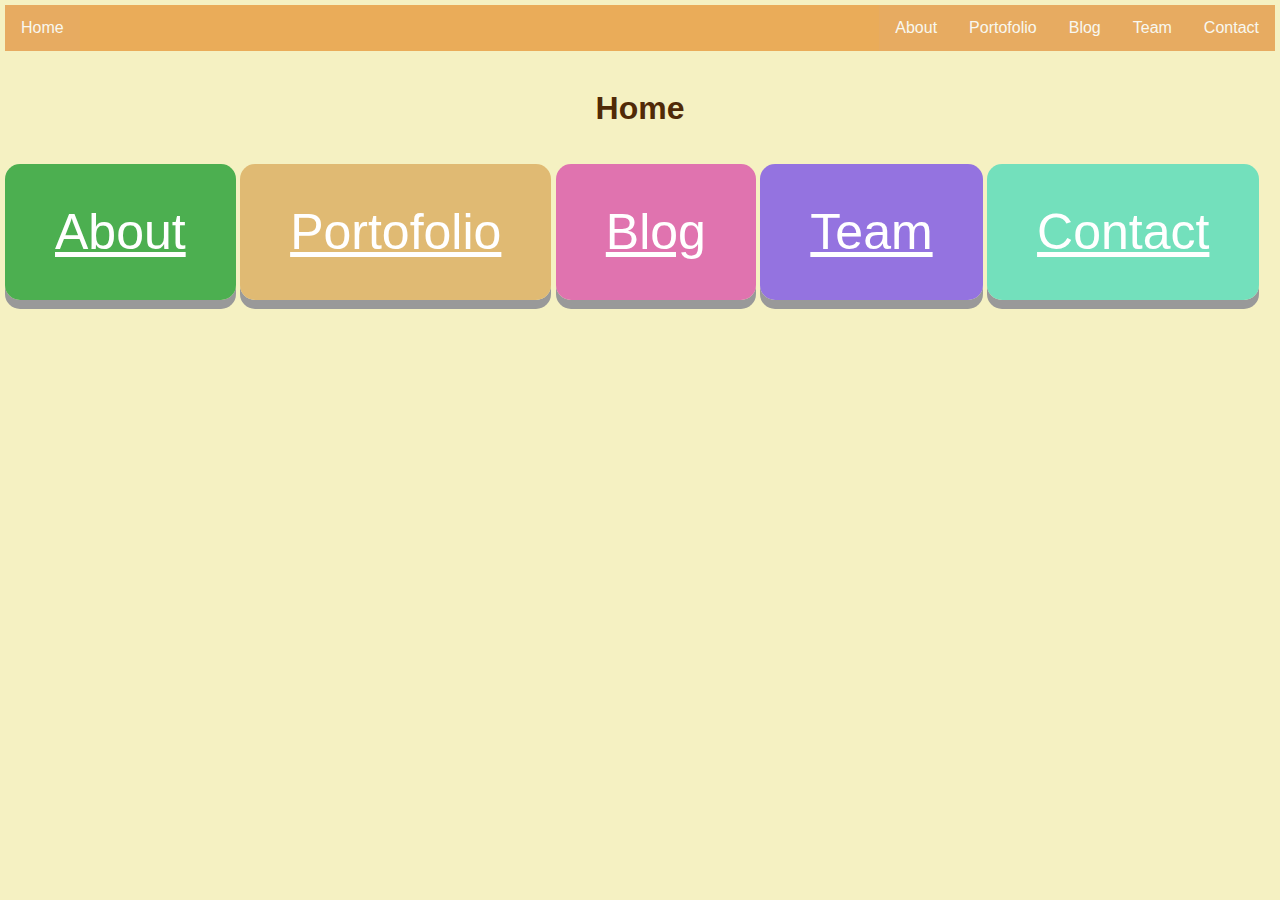
<file: index.html>
<!DOCTYPE html>
<html lang="en">
<head>
    <meta charset="UTF-8">
    <meta name="viewport" content="width=device-width, initial-scale=1.0">
    <link rel="stylesheet" href="style.css">
  
    <title>Home</title>
</head>
<body>
    <style>
        body {
            font-family:helvetica,courier,arial;
            margin: 5px;
            background-color: rgb(245, 241, 194);
          }
          
          ul {
            list-style-type: none;
            margin: 0;
            padding: 0;
            overflow: hidden;
            background-color: rgba(228, 138, 36, 0.664);
            position: -webkit-sticky;
            position: sticky;
            top: 0;
          }
          
          li {
            float: left;
          }
          
          li a {
            display: block;
            color: rgb(248, 248, 240);
            text-align: center;
            padding: 14px 16px;
            text-decoration: none;
          }
          
          li a:hover {
            background-color: rgb(97, 51, 8);
          }
          
          .active {
            background-color: rgba(230, 170, 101, 0.664);
          }
          </style>
    <ul>
        <li><a class="active" href="index.html">Home</a></li>
        <li style="float:right"><a class="active" href="Contact.html">Contact</a></li>  
        <li style="float:right"><a class="active" href="Team.html">Team</a></li>
        <li style="float:right"><a class="active" href="Blog.html">Blog</a></li>
        <li style="float:right"><a class="active" href="Portofolio.html">Portofolio</a></li>
        <li style="float:right"><a class="active" href="About.html">About</a></li>  
        
      </ul><br>
    
        <div>
            <center><h1  style="color:rgb(80, 42, 7)"><strong>Home</strong></h1></center><br><br>
           <br> 
        
          <a class="button1" href="About.html">About</a>
          <a class="button2" href="Portofolio.html">Portofolio</a>
          <a class="button3" href="Blog.html">Blog</a>
          <a class="button4" href="Team.html">Team</a>
          <a class="button5" href="Contact.html">Contact</a>
          
      </div>
    
 </div>
</body>
</html>
</file>
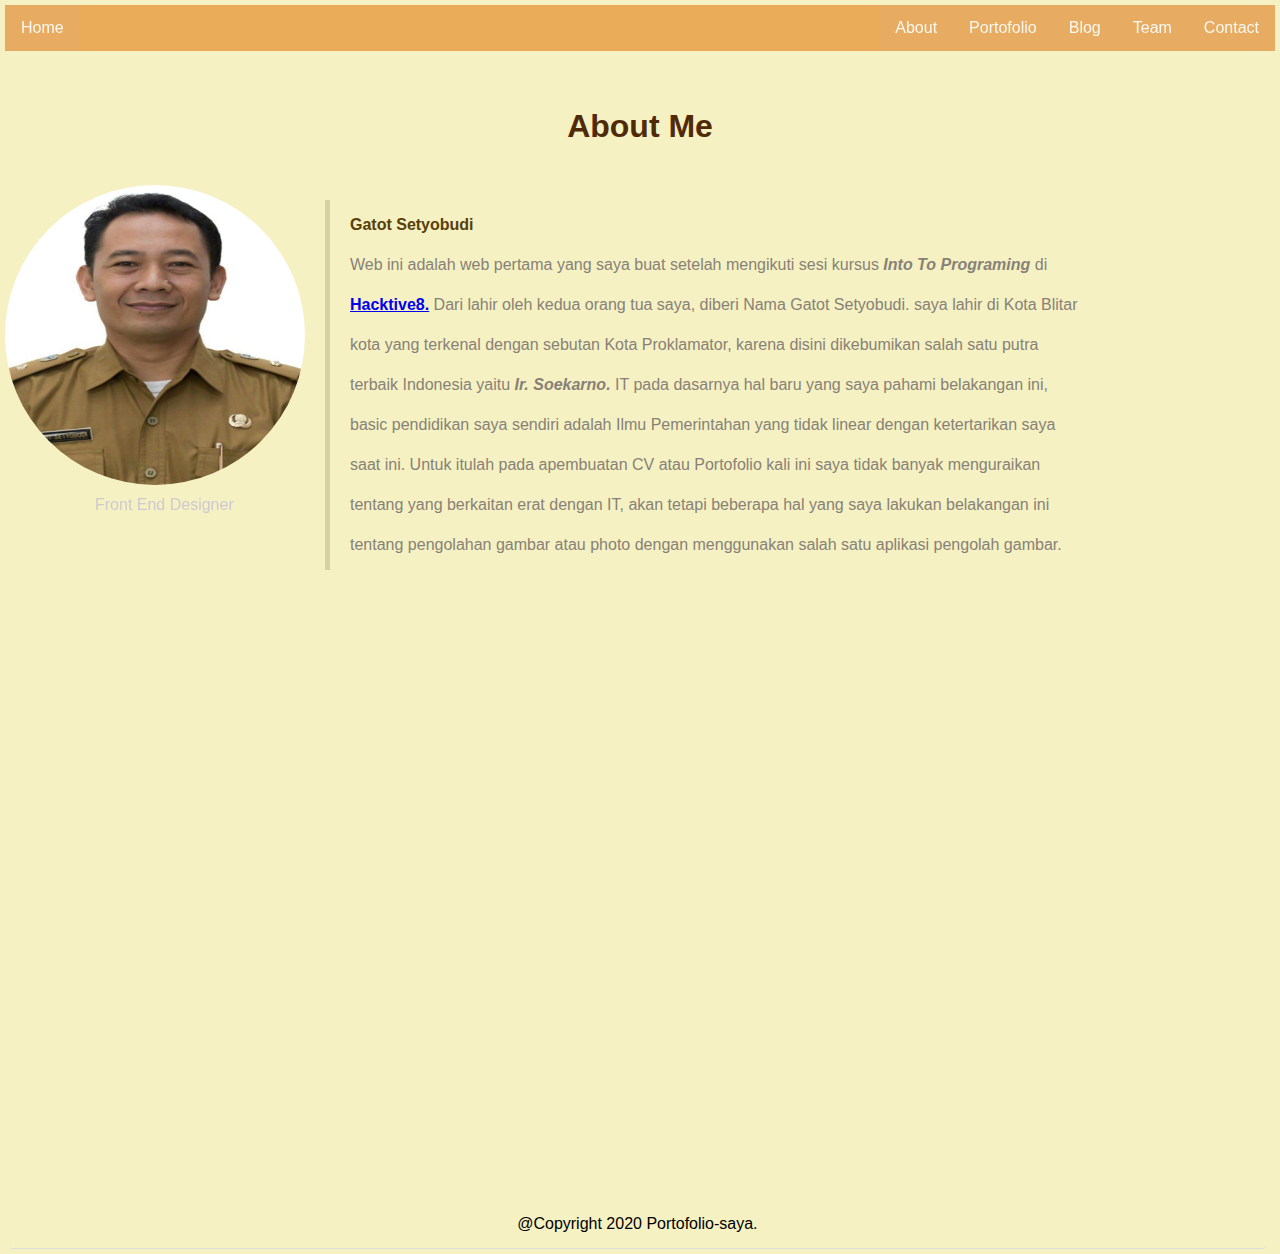
<file: About.html>
<!DOCTYPE html>
<html lang="en">
<head>
    <meta charset="UTF-8">
    <meta name="viewport" content="width=device-width, initial-scale=1.0">
    <link rel="stylesheet" href="style.css">
  
    <title>Home</title>
</head>
<body>
    <style>
        body {
            font-family:helvetica,courier,arial;
            margin: 5px;
            background-color: rgb(245, 241, 194);
          }
          
          ul {
            list-style-type: none;
            margin: 0;
            padding: 0;
            overflow: hidden;
            background-color: rgba(228, 138, 36, 0.664);
            position: -webkit-sticky;
            position: sticky;
            top: 0;
          }
          
          li {
            float: left;
          }
          
          li a {
            display: block;
            color: rgb(248, 248, 240);
            text-align: center;
            padding: 14px 16px;
            text-decoration: none;
          }
          
          li a:hover {
            background-color: rgb(97, 51, 8);
          }
          
          .active {
            background-color: rgba(230, 170, 101, 0.664);
          }
          </style>
    <ul>
        <li><a class="active" href="index.html">Home</a></li>
        <li style="float:right"><a class="active" href="Contact.html">Contact</a></li>  
        <li style="float:right"><a class="active" href="Team.html">Team</a></li>
        <li style="float:right"><a class="active" href="Blog.html">Blog</a></li>
        <li style="float:right"><a class="active" href="Portofolio.html">Portofolio</a></li>
        <li style="float:right"><a class="active" href="About.html">About</a></li>  
        
      </ul><br><br>

      
        <div>
            <center><h1  style="color:rgb(80, 42, 7)"><strong>About Me</strong></h1></center><br>
            
            
        
            <img src="photo/photo.jpg" alt="Gatot Setyobudi" style="float:left;width:300px;height:300px;border-radius:100%;">
            
            <p id="p1"> <b style="color: #58400c">Gatot Setyobudi</b><br>
              Web ini adalah web pertama yang saya buat setelah mengikuti sesi kursus 
              <b><i>Into To Programing</i></b> di <a href="https://hacktiv8.com"><b>Hacktive8.</b></a>
              Dari lahir oleh kedua orang tua saya, diberi Nama Gatot Setyobudi. saya lahir di Kota Blitar kota yang 
              terkenal dengan sebutan Kota Proklamator, karena disini dikebumikan salah satu putra terbaik Indonesia yaitu 
              <i><b>Ir. Soekarno.</b></i> IT pada dasarnya hal baru yang saya pahami belakangan ini, basic pendidikan saya sendiri adalah
              Ilmu Pemerintahan yang tidak linear dengan ketertarikan saya saat ini. Untuk itulah pada apembuatan CV atau Portofolio
              kali ini saya tidak banyak menguraikan tentang yang berkaitan erat dengan IT, akan tetapi beberapa hal yang saya lakukan
              belakangan ini tentang pengolahan gambar atau photo dengan menggunakan salah satu aplikasi pengolah gambar. 
            </p>
            
        </div>
        
   
   <p id="h5"> Front End Designer</p>
    <footer>
         @Copyright 2020 Portofolio-saya.
    </footer>
 </div>
</body>
</html>
</file>
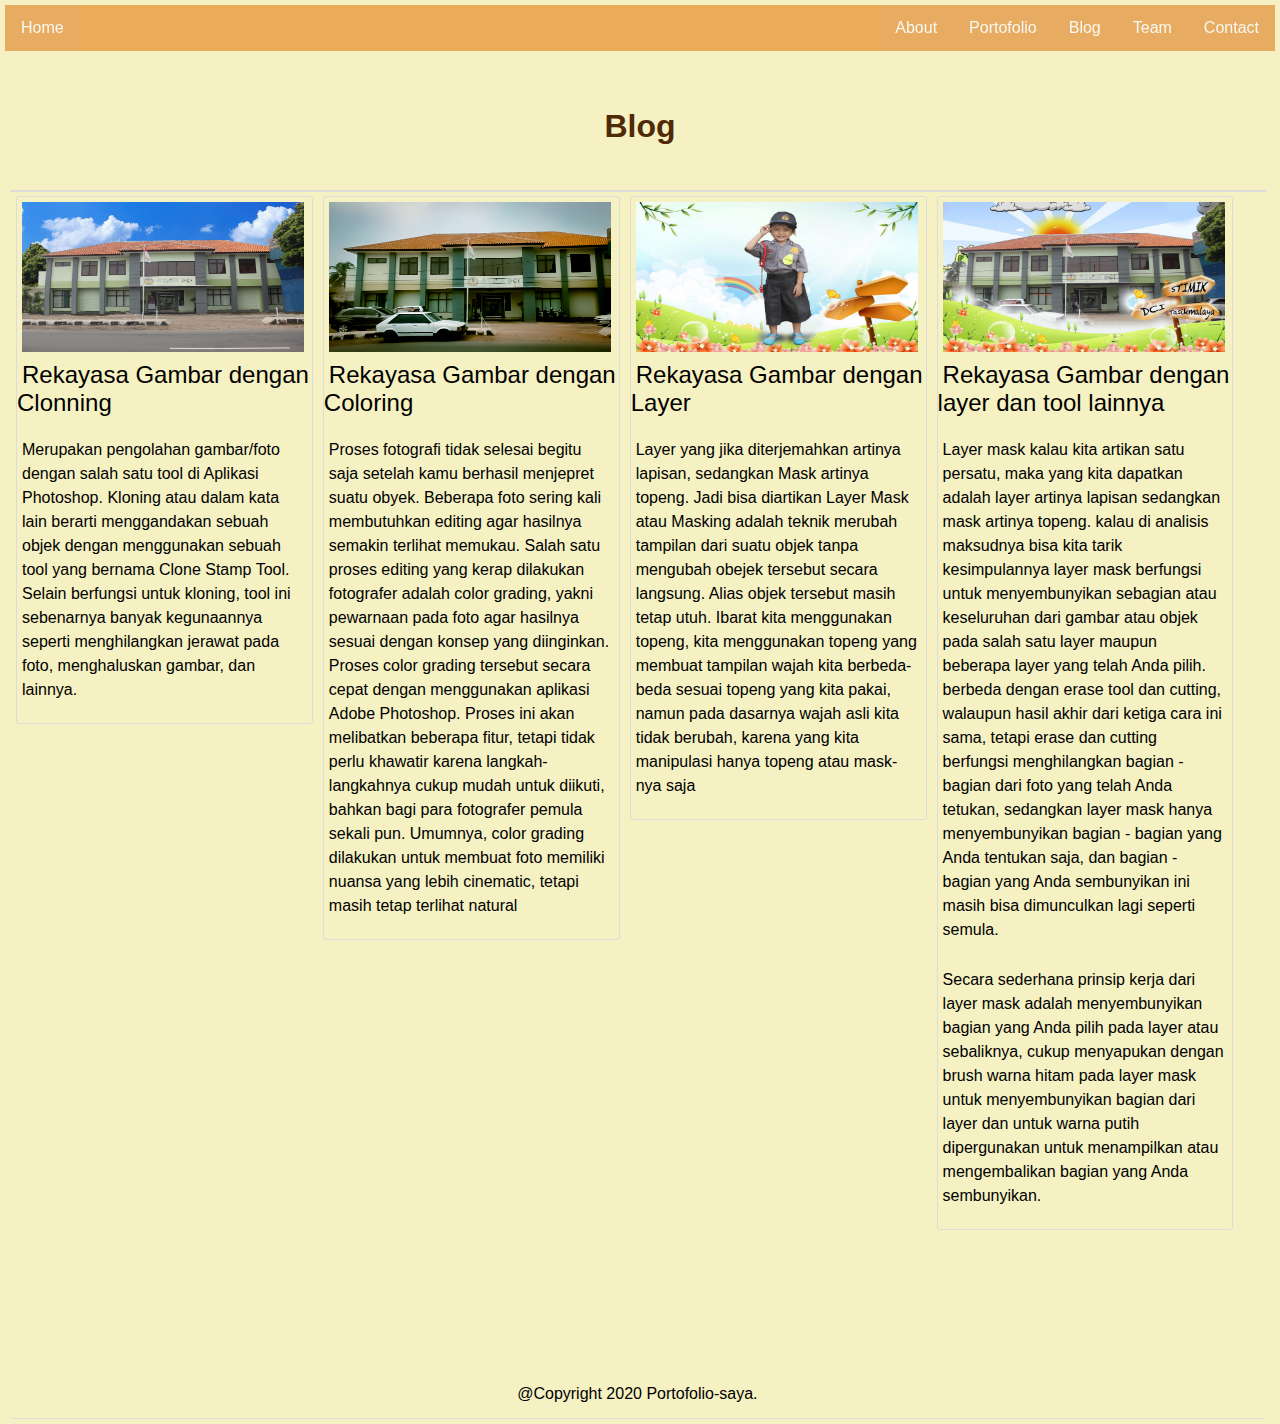
<file: Blog.html>
<!DOCTYPE html>
<html lang="en">
<head>
    <meta charset="UTF-8">
    <meta name="viewport" content="width=device-width, initial-scale=1.0">
    <link rel="stylesheet" href="style.css">
  
    <title>Home</title>
</head>
<body>
    <style>
        body {
            font-family:helvetica,courier,arial;
            margin: 5px;
            background-color: rgb(245, 241, 194);
          }
          
          ul {
            list-style-type: none;
            margin: 0;
            padding: 0;
            overflow: hidden;
            background-color: rgba(228, 138, 36, 0.664);
            position: -webkit-sticky;
            position: sticky;
            top: 0;
          }
          
          li {
            float: left;
          }
          
          li a {
            display: block;
            color: rgb(248, 248, 240);
            text-align: center;
            padding: 14px 16px;
            text-decoration: none;
          }
          
          li a:hover {
            background-color: rgb(97, 51, 8);
          }
          
          .active {
            background-color: rgba(230, 170, 101, 0.664);
          }
          </style>
    <ul>
        <li><a class="active" href="index.html">Home</a></li>
        <li style="float:right"><a class="active" href="Contact.html">Contact</a></li>  
        <li style="float:right"><a class="active" href="Team.html">Team</a></li>
        <li style="float:right"><a class="active" href="Blog.html">Blog</a></li>
        <li style="float:right"><a class="active" href="Portofolio.html">Portofolio</a></li>
        <li style="float:right"><a class="active" href="About.html">About</a></li>  
        
      </ul><br><br>

      
        <div>
            <center><h1  style="color:rgb(80, 42, 7)"><strong>Blog</strong></h1></center><br>
            
            
        
            <article>
              <div class="konten">
               <a href="kampusclonning.html"><img src="photo/kampusclonning.jpg" ></a>
               <div class="judul">
                   <a href="kampusclonning.html">Rekayasa Gambar dengan Clonning</a>
               </div>
              <p>Merupakan pengolahan gambar/foto dengan salah satu tool di Aplikasi Photoshop. 
                Kloning atau dalam kata lain berarti menggandakan sebuah objek dengan menggunakan 
                sebuah tool yang bernama Clone Stamp Tool. Selain berfungsi untuk kloning, 
                tool ini sebenarnya banyak kegunaannya seperti menghilangkan jerawat pada foto, 
                menghaluskan gambar, dan lainnya. </p>
              </div>
              <div class="konten">
               <a href="kampuscoloring.html"><img src="photo/kampuscoloring.jpg" ></a>
               <div class="judul">
                   <a href="kampuscoloring.html">Rekayasa Gambar dengan Coloring</a>
               </div>
           
              <p> Proses fotografi tidak selesai begitu saja setelah kamu berhasil menjepret suatu obyek. 
                Beberapa foto sering kali membutuhkan editing agar hasilnya semakin terlihat memukau. 
                Salah satu proses editing yang kerap dilakukan fotografer adalah color grading, 
                yakni pewarnaan pada foto agar hasilnya sesuai dengan konsep yang diinginkan.
                Proses color grading tersebut secara cepat dengan menggunakan aplikasi Adobe Photoshop. 
                Proses ini akan melibatkan beberapa fitur, tetapi tidak perlu khawatir karena 
                langkah-langkahnya cukup mudah untuk diikuti, bahkan bagi para fotografer pemula sekali pun. 
                Umumnya, color grading dilakukan untuk membuat foto memiliki nuansa yang lebih cinematic, 
                tetapi masih tetap terlihat natural </p>
              </div>
              <div class="konten">
               <a href="photoadek.html"><img src="photo/photoadek.jpg" ></a>
               <div class="judul">
                   <a href="photoadek.html">Rekayasa Gambar dengan Layer</a>
               </div>
              <p>Layer yang jika diterjemahkan artinya lapisan, sedangkan Mask artinya topeng. 
                Jadi bisa diartikan Layer Mask atau Masking adalah teknik merubah tampilan dari 
                suatu objek tanpa mengubah obejek tersebut secara langsung. Alias objek tersebut masih tetap utuh.
                Ibarat kita menggunakan topeng, kita menggunakan topeng yang membuat tampilan wajah 
                kita berbeda-beda sesuai topeng yang kita pakai, namun pada dasarnya wajah asli kita 
                tidak berubah, karena yang kita manipulasi hanya topeng atau mask-nya saja</p>
              </div>
              <div class="konten">
               <a href="photokampus.html"><img src="photo/photokampus.jpg" ></a>
               <div class="judul">
                   <a href="photokampus.html">Rekayasa Gambar dengan layer dan tool lainnya</a>
               </div>
              <p> Layer mask kalau kita artikan satu persatu, maka yang kita dapatkan adalah layer 
                artinya lapisan sedangkan mask artinya topeng. kalau di analisis maksudnya bisa kita 
                tarik kesimpulannya layer mask berfungsi untuk menyembunyikan sebagian atau keseluruhan 
                dari gambar atau objek pada salah satu layer maupun beberapa layer yang telah Anda pilih. 
                berbeda dengan erase tool dan cutting, walaupun hasil akhir dari ketiga cara ini sama, tetapi 
                erase dan cutting berfungsi menghilangkan bagian - bagian dari foto yang telah Anda tetukan, 
                sedangkan layer mask hanya menyembunyikan bagian - bagian yang Anda tentukan saja, dan bagian - bagian 
                yang Anda sembunyikan ini masih bisa dimunculkan lagi seperti semula.</p>
                <p>Secara sederhana prinsip kerja dari layer mask adalah menyembunyikan bagian yang 
                  Anda pilih pada layer atau sebaliknya, cukup menyapukan dengan brush warna hitam pada layer 
                  mask untuk menyembunyikan bagian dari layer dan untuk warna putih dipergunakan untuk menampilkan 
                  atau mengembalikan bagian yang Anda sembunyikan.</p>
              </div>
         </article>
         
    <footer>
         @Copyright 2020 Portofolio-saya.
    </footer>
 </div>
</body>
</html>
</file>
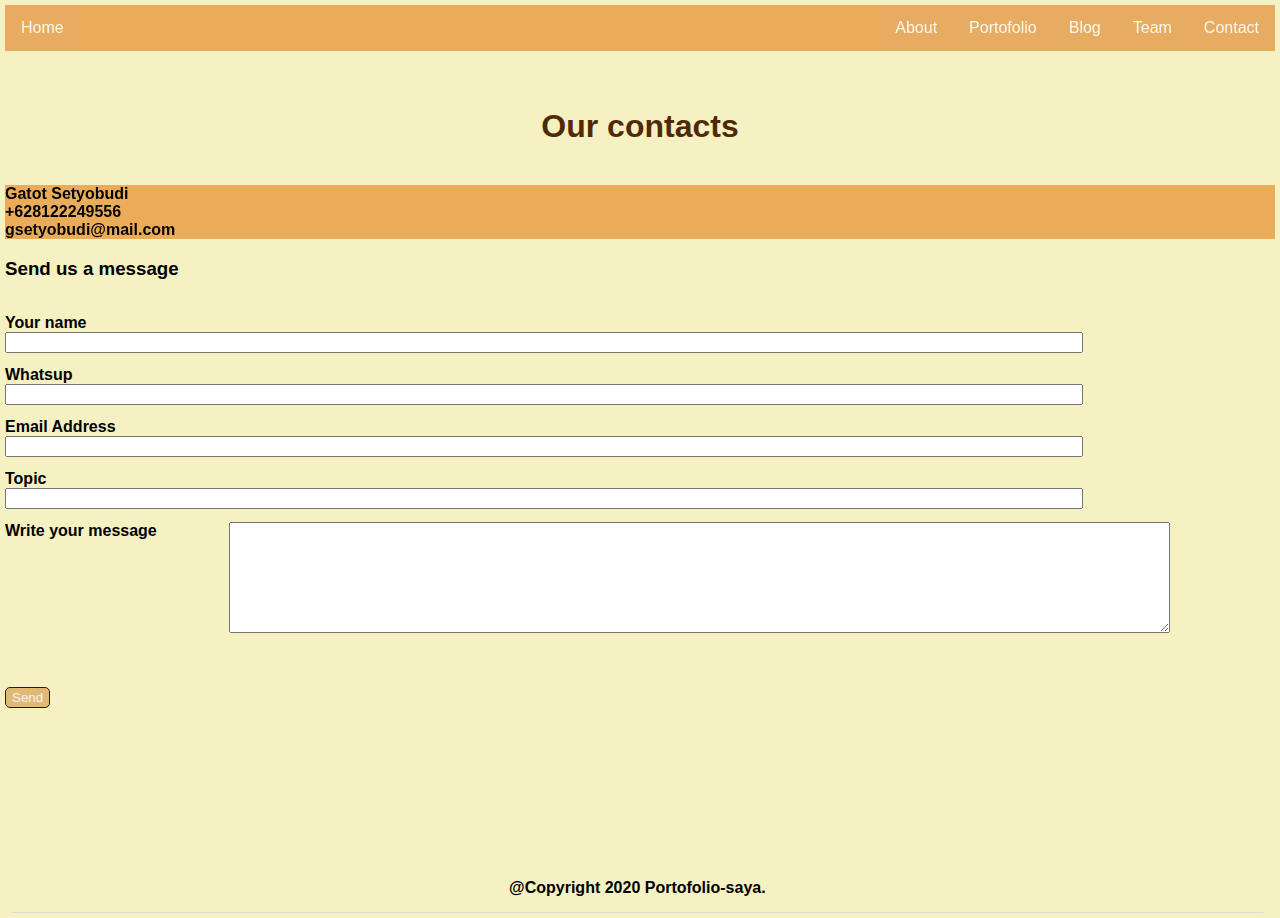
<file: Contact.html>
<!DOCTYPE html>
<html lang="en">
<head>
    <meta charset="UTF-8">
    <meta name="viewport" content="width=device-width, initial-scale=1.0">
    <link rel="stylesheet" href="style.css">
  
    <title>Home</title>
</head>
<body>
    <style>
        body {
            font-family:helvetica,courier,arial;
            margin: 5px;
            background-color: rgb(245, 241, 194);
          }
          
          ul {
            list-style-type: none;
            margin: 0;
            padding: 0;
            overflow: hidden;
            background-color: rgba(228, 138, 36, 0.664);
            position: -webkit-sticky;
            position: sticky;
            top: 0;
          }
          
          li {
            float: left;
          }
          
          li a {
            display: block;
            color: rgb(248, 248, 240);
            text-align: center;
            padding: 14px 16px;
            text-decoration: none;
          }
          
          li a:hover {
            background-color: rgb(97, 51, 8);
          }
          
          .active {
            background-color: rgba(230, 170, 101, 0.664);
          }
          </style>
    <ul>
        <li><a class="active" href="index.html">Home</a></li>
        <li style="float:right"><a class="active" href="Contact.html">Contact</a></li>  
        <li style="float:right"><a class="active" href="Team.html">Team</a></li>
        <li style="float:right"><a class="active" href="Blog.html">Blog</a></li>
        <li style="float:right"><a class="active" href="Portofolio.html">Portofolio</a></li>
        <li style="float:right"><a class="active" href="About.html">About</a></li>  
        
      </ul><br><br>

      
        <div>
            <center><h1  style="color:rgb(80, 42, 7)"><strong>Our contacts</</strong></h1></center><br>
            
            
        
            <div class="contain">

              <div class="wrapper">
                <div class="contacts">
                  
            
                  <ul>
                    <li>Gatot Setyobudi</li><br>
                    <li>+628122249556</li><br>
                    <li>gsetyobudi@mail.com</li><br>
                  </ul>
                </div>
            
                <div class="form">
                  <h3>Send us a message</h3>
                  <form action="">
                    <p>
                      <label for="">Your name</label>
                      <input type="text">
                    </p><br><br>
                    <p>
                      <label for="">Whatsup</label>
                      <input type="number">
                    </p><br><br>
                    <p>
                      <label for="">Email Address</label>
                      <input type="text">
                    </p><br><br>
                    <p>
                      <label for="">Topic</label>
                      <input type="text">
                    </p><br><br>
                    <p>
                      <label for="">Write your message</label>
                      <textarea name="" id="" cols="115" rows="7"></textarea>
                    </p><br>
                    <p>
                      <button class="link-button">Send</button>
                    </p>
                  </form>
                </div>
              </div>
            </div>
    <footer>
         @Copyright 2020 Portofolio-saya.
    </footer>
 </div>
</body>
</html>
</file>
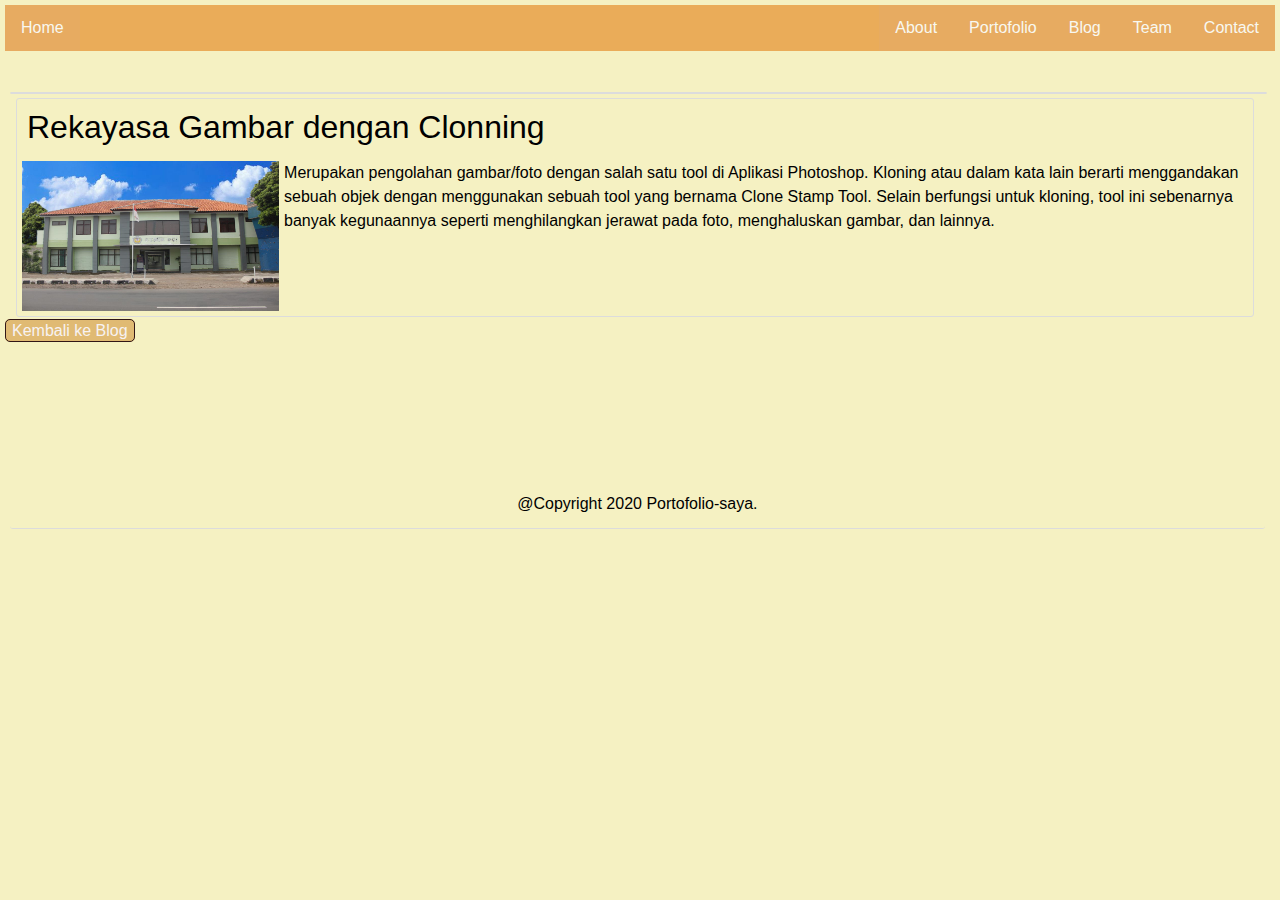
<file: kampusclonning.html>
<!DOCTYPE html>
<html lang="en">
<head>
    <meta charset="UTF-8">
    <meta name="viewport" content="width=device-width, initial-scale=1.0">
    <link rel="stylesheet" href="style.css">
  
    <title>Home</title>
</head>
<body>
    <style>
        body {
            font-family:helvetica,courier,arial;
            margin: 5px;
            background-color: rgb(245, 241, 194);
          }
          
          ul {
            list-style-type: none;
            margin: 0;
            padding: 0;
            overflow: hidden;
            background-color: rgba(228, 138, 36, 0.664);
            position: -webkit-sticky;
            position: sticky;
            top: 0;
          }
          
          li {
            float: left;
          }
          
          li a {
            display: block;
            color: rgb(248, 248, 240);
            text-align: center;
            padding: 14px 16px;
            text-decoration: none;
          }
          
          li a:hover {
            background-color: rgb(97, 51, 8);
          }
          
          .active {
            background-color: rgba(230, 170, 101, 0.664);
          }
          </style>
    <ul>
        <li><a class="active" href="index.html">Home</a></li>
        <li style="float:right"><a class="active" href="Contact.html">Contact</a></li>  
        <li style="float:right"><a class="active" href="Team.html">Team</a></li>
        <li style="float:right"><a class="active" href="Blog.html">Blog</a></li>
        <li style="float:right"><a class="active" href="Portofolio.html">Portofolio</a></li>
        <li style="float:right"><a class="active" href="About.html">About</a></li>  
        
    </ul><br><br>
    <div>
            <article>  
                <div class="isi">
                    <div class="judul">
                Rekayasa Gambar dengan Clonning <br>
                    </div>
                <img src="photo/kampusclonning.jpg" >
                <p>Merupakan pengolahan gambar/foto dengan salah satu tool di Aplikasi Photoshop. 
                  Kloning atau dalam kata lain berarti menggandakan sebuah objek dengan menggunakan 
                  sebuah tool yang bernama Clone Stamp Tool. Selain berfungsi untuk kloning, 
                  tool ini sebenarnya banyak kegunaannya seperti menghilangkan jerawat pada foto, 
                  menghaluskan gambar, dan lainnya.</p>
                </div>
            </article>
        
        <a href="Blog.html" class="link-button">Kembali ke Blog</a>

        <footer>
         @Copyright 2020 Portofolio-saya.
        </footer>
    </div>
</body>
</html>
</file>
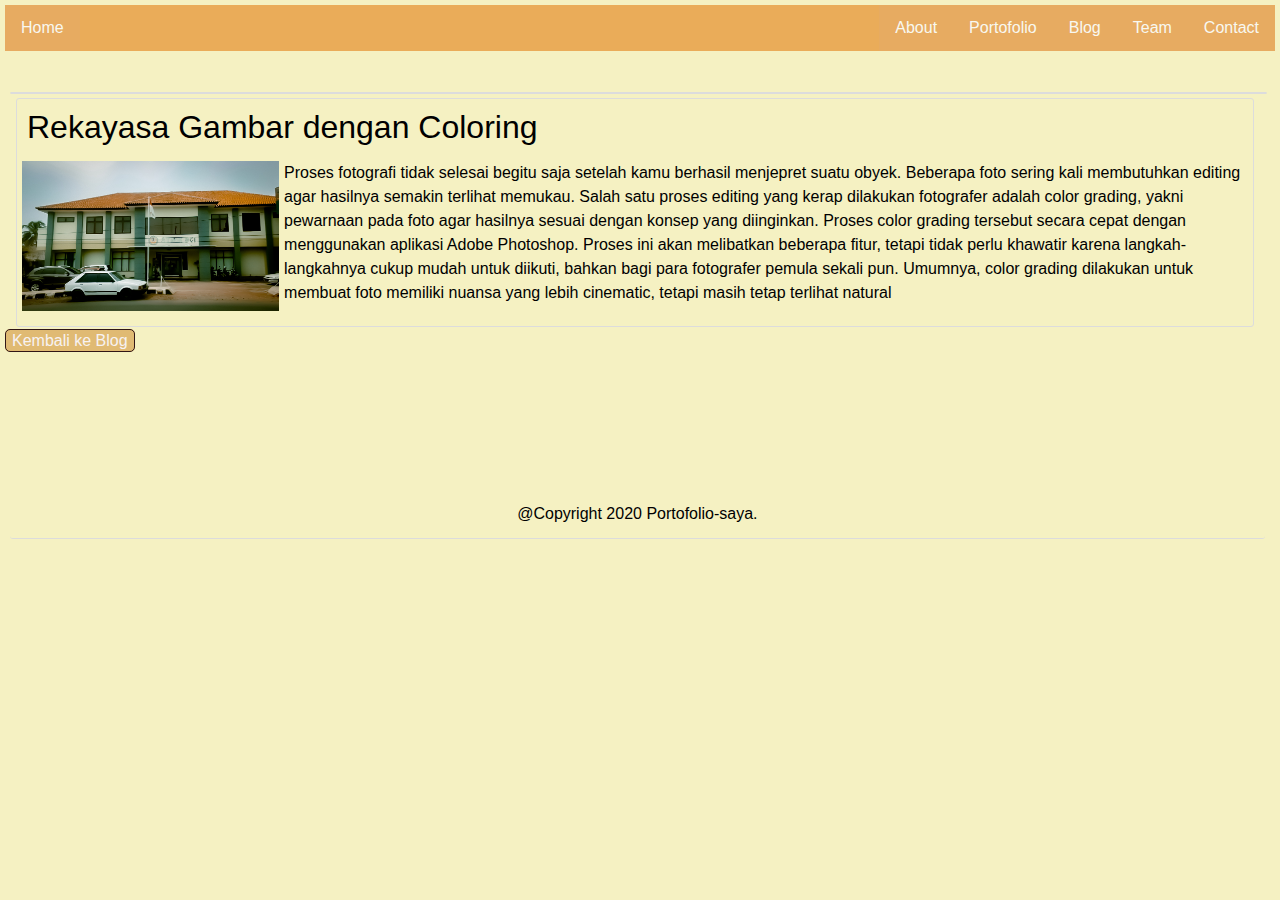
<file: kampuscoloring.html>
<!DOCTYPE html>
<html lang="en">
<head>
    <meta charset="UTF-8">
    <meta name="viewport" content="width=device-width, initial-scale=1.0">
    <link rel="stylesheet" href="style.css">
  
    <title>Home</title>
</head>
<body>
    <style>
        body {
            font-family:helvetica,courier,arial;
            margin: 5px;
            background-color: rgb(245, 241, 194);
          }
          
          ul {
            list-style-type: none;
            margin: 0;
            padding: 0;
            overflow: hidden;
            background-color: rgba(228, 138, 36, 0.664);
            position: -webkit-sticky;
            position: sticky;
            top: 0;
          }
          
          li {
            float: left;
          }
          
          li a {
            display: block;
            color: rgb(248, 248, 240);
            text-align: center;
            padding: 14px 16px;
            text-decoration: none;
          }
          
          li a:hover {
            background-color: rgb(97, 51, 8);
          }
          
          .active {
            background-color: rgba(230, 170, 101, 0.664);
          }
          </style>
    <ul>
        <li><a class="active" href="index.html">Home</a></li>
        <li style="float:right"><a class="active" href="Contact.html">Contact</a></li>  
        <li style="float:right"><a class="active" href="Team.html">Team</a></li>
        <li style="float:right"><a class="active" href="Blog.html">Blog</a></li>
        <li style="float:right"><a class="active" href="Portofolio.html">Portofolio</a></li>
        <li style="float:right"><a class="active" href="About.html">About</a></li>  
        
    </ul><br><br>
    <div>
            <article>  
                <div class="isi">
                    <div class="judul">
                        Rekayasa Gambar dengan Coloring <br>
                    </div>
                <img src="photo/kampuscoloring.jpg" >
                <p> Proses fotografi tidak selesai begitu saja setelah kamu berhasil menjepret suatu obyek. 
                  Beberapa foto sering kali membutuhkan editing agar hasilnya semakin terlihat memukau. 
                  Salah satu proses editing yang kerap dilakukan fotografer adalah color grading, 
                  yakni pewarnaan pada foto agar hasilnya sesuai dengan konsep yang diinginkan.
                  Proses color grading tersebut secara cepat dengan menggunakan aplikasi Adobe Photoshop. 
                  Proses ini akan melibatkan beberapa fitur, tetapi tidak perlu khawatir karena 
                  langkah-langkahnya cukup mudah untuk diikuti, bahkan bagi para fotografer pemula sekali pun. 
                  Umumnya, color grading dilakukan untuk membuat foto memiliki nuansa yang lebih cinematic, 
                  tetapi masih tetap terlihat natural </p>
                </div>
            </article>
        
        <a href="Blog.html" class="link-button">Kembali ke Blog</a>

        <footer>
         @Copyright 2020 Portofolio-saya.
        </footer>
    </div>
</body>
</html>
</file>
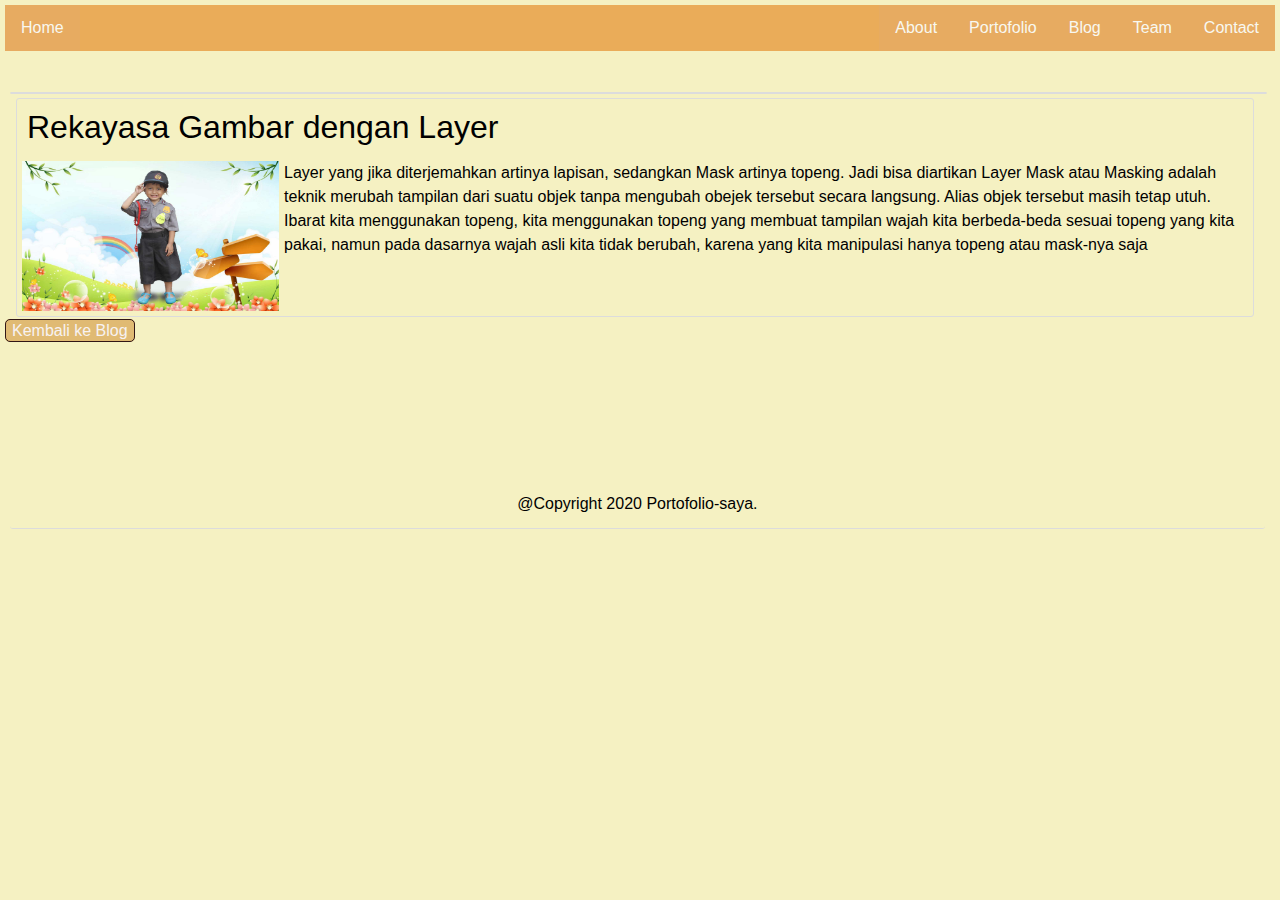
<file: photoadek.html>
<!DOCTYPE html>
<html lang="en">
<head>
    <meta charset="UTF-8">
    <meta name="viewport" content="width=device-width, initial-scale=1.0">
    <link rel="stylesheet" href="style.css">
  
    <title>Home</title>
</head>
<body>
    <style>
        body {
            font-family:helvetica,courier,arial;
            margin: 5px;
            background-color: rgb(245, 241, 194);
          }
          
          ul {
            list-style-type: none;
            margin: 0;
            padding: 0;
            overflow: hidden;
            background-color: rgba(228, 138, 36, 0.664);
            position: -webkit-sticky;
            position: sticky;
            top: 0;
          }
          
          li {
            float: left;
          }
          
          li a {
            display: block;
            color: rgb(248, 248, 240);
            text-align: center;
            padding: 14px 16px;
            text-decoration: none;
          }
          
          li a:hover {
            background-color: rgb(97, 51, 8);
          }
          
          .active {
            background-color: rgba(230, 170, 101, 0.664);
          }
          </style>
    <ul>
        <li><a class="active" href="index.html">Home</a></li>
        <li style="float:right"><a class="active" href="Contact.html">Contact</a></li>  
        <li style="float:right"><a class="active" href="Team.html">Team</a></li>
        <li style="float:right"><a class="active" href="Blog.html">Blog</a></li>
        <li style="float:right"><a class="active" href="Portofolio.html">Portofolio</a></li>
        <li style="float:right"><a class="active" href="About.html">About</a></li>  
        
    </ul><br><br>
    <div>
            <article>  
                <div class="isi">
                    <div class="judul">
                        Rekayasa Gambar dengan Layer <br>
                    </div>
                <img src="photo/photoadek.jpg" >
                <p>Layer yang jika diterjemahkan artinya lapisan, sedangkan Mask artinya topeng. 
                  Jadi bisa diartikan Layer Mask atau Masking adalah teknik merubah tampilan dari 
                  suatu objek tanpa mengubah obejek tersebut secara langsung. Alias objek tersebut masih tetap utuh.
                  Ibarat kita menggunakan topeng, kita menggunakan topeng yang membuat tampilan wajah 
                  kita berbeda-beda sesuai topeng yang kita pakai, namun pada dasarnya wajah asli kita 
                  tidak berubah, karena yang kita manipulasi hanya topeng atau mask-nya saja</p>
                </div>
            </article>
        
        <a href="Blog.html" class="link-button">Kembali ke Blog</a>

        <footer>
         @Copyright 2020 Portofolio-saya.
        </footer>
    </div>
</body>
</html>
</file>
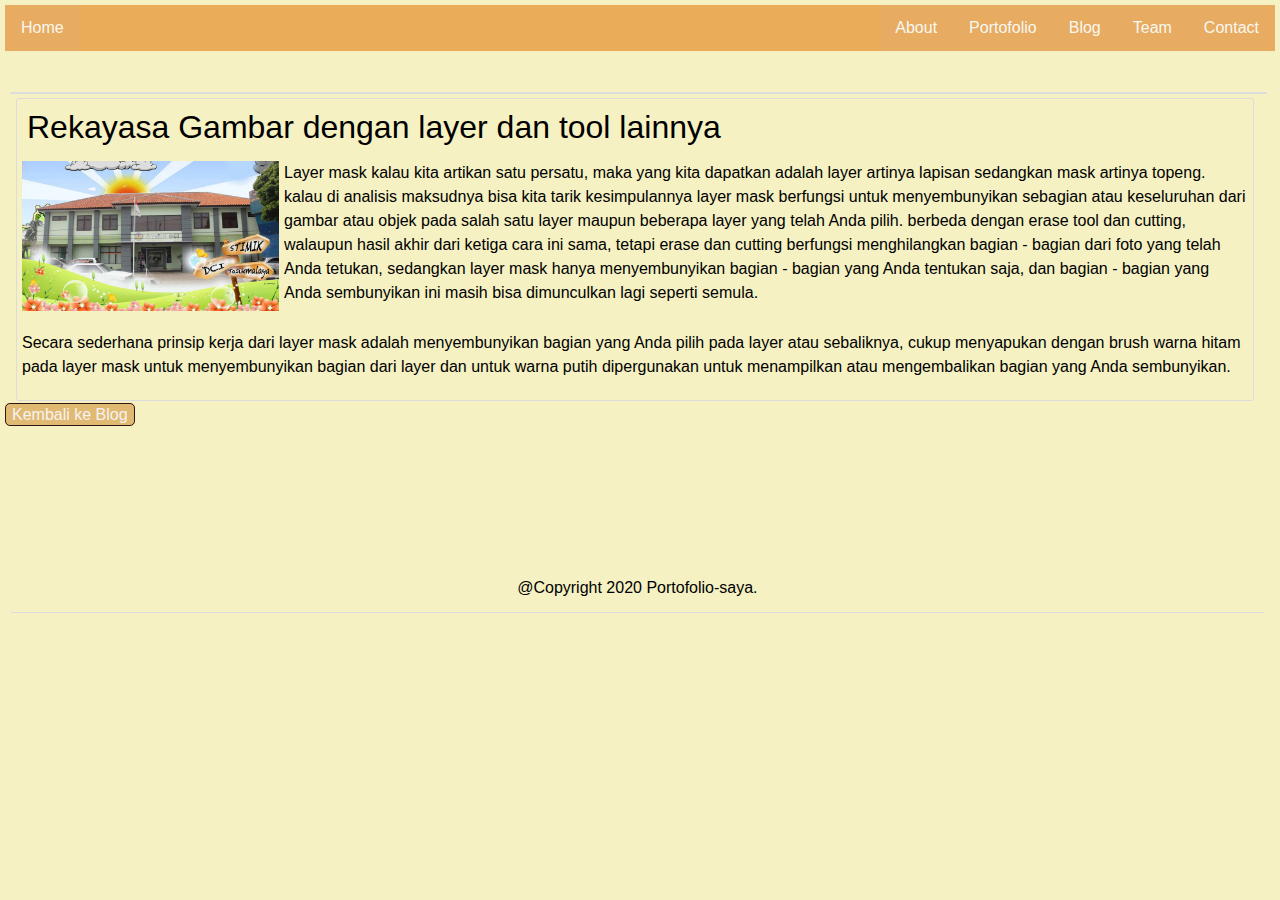
<file: photokampus.html>
<!DOCTYPE html>
<html lang="en">
<head>
    <meta charset="UTF-8">
    <meta name="viewport" content="width=device-width, initial-scale=1.0">
    <link rel="stylesheet" href="style.css">
  
    <title>Home</title>
</head>
<body>
    <style>
        body {
            font-family:helvetica,courier,arial;
            margin: 5px;
            background-color: rgb(245, 241, 194);
          }
          
          ul {
            list-style-type: none;
            margin: 0;
            padding: 0;
            overflow: hidden;
            background-color: rgba(228, 138, 36, 0.664);
            position: -webkit-sticky;
            position: sticky;
            top: 0;
          }
          
          li {
            float: left;
          }
          
          li a {
            display: block;
            color: rgb(248, 248, 240);
            text-align: center;
            padding: 14px 16px;
            text-decoration: none;
          }
          
          li a:hover {
            background-color: rgb(97, 51, 8);
          }
          
          .active {
            background-color: rgba(230, 170, 101, 0.664);
          }
          </style>
    <ul>
        <li><a class="active" href="index.html">Home</a></li>
        <li style="float:right"><a class="active" href="Contact.html">Contact</a></li>  
        <li style="float:right"><a class="active" href="Team.html">Team</a></li>
        <li style="float:right"><a class="active" href="Blog.html">Blog</a></li>
        <li style="float:right"><a class="active" href="Portofolio.html">Portofolio</a></li>
        <li style="float:right"><a class="active" href="About.html">About</a></li>  
        
    </ul><br><br>
    <div>
            <article>  
                <div class="isi">
                    <div class="judul">
                        Rekayasa Gambar dengan layer dan tool lainnya<br>
                    </div>
                <img src="photo/photokampus.jpg" >
                <p> Layer mask kalau kita artikan satu persatu, maka yang kita dapatkan adalah layer 
                  artinya lapisan sedangkan mask artinya topeng. kalau di analisis maksudnya bisa kita 
                  tarik kesimpulannya layer mask berfungsi untuk menyembunyikan sebagian atau keseluruhan 
                  dari gambar atau objek pada salah satu layer maupun beberapa layer yang telah Anda pilih. 
                  berbeda dengan erase tool dan cutting, walaupun hasil akhir dari ketiga cara ini sama, tetapi 
                  erase dan cutting berfungsi menghilangkan bagian - bagian dari foto yang telah Anda tetukan, 
                  sedangkan layer mask hanya menyembunyikan bagian - bagian yang Anda tentukan saja, dan bagian - bagian 
                  yang Anda sembunyikan ini masih bisa dimunculkan lagi seperti semula.</p>
                  <p>Secara sederhana prinsip kerja dari layer mask adalah menyembunyikan bagian yang 
                    Anda pilih pada layer atau sebaliknya, cukup menyapukan dengan brush warna hitam pada layer 
                    mask untuk menyembunyikan bagian dari layer dan untuk warna putih dipergunakan untuk menampilkan 
                    atau mengembalikan bagian yang Anda sembunyikan.</p> 
                  </div>
            </article>
        
        <a href="Blog.html" class="link-button">Kembali ke Blog</a>

        <footer>
         @Copyright 2020 Portofolio-saya.
        </footer>
    </div>
</body>
</html>
</file>
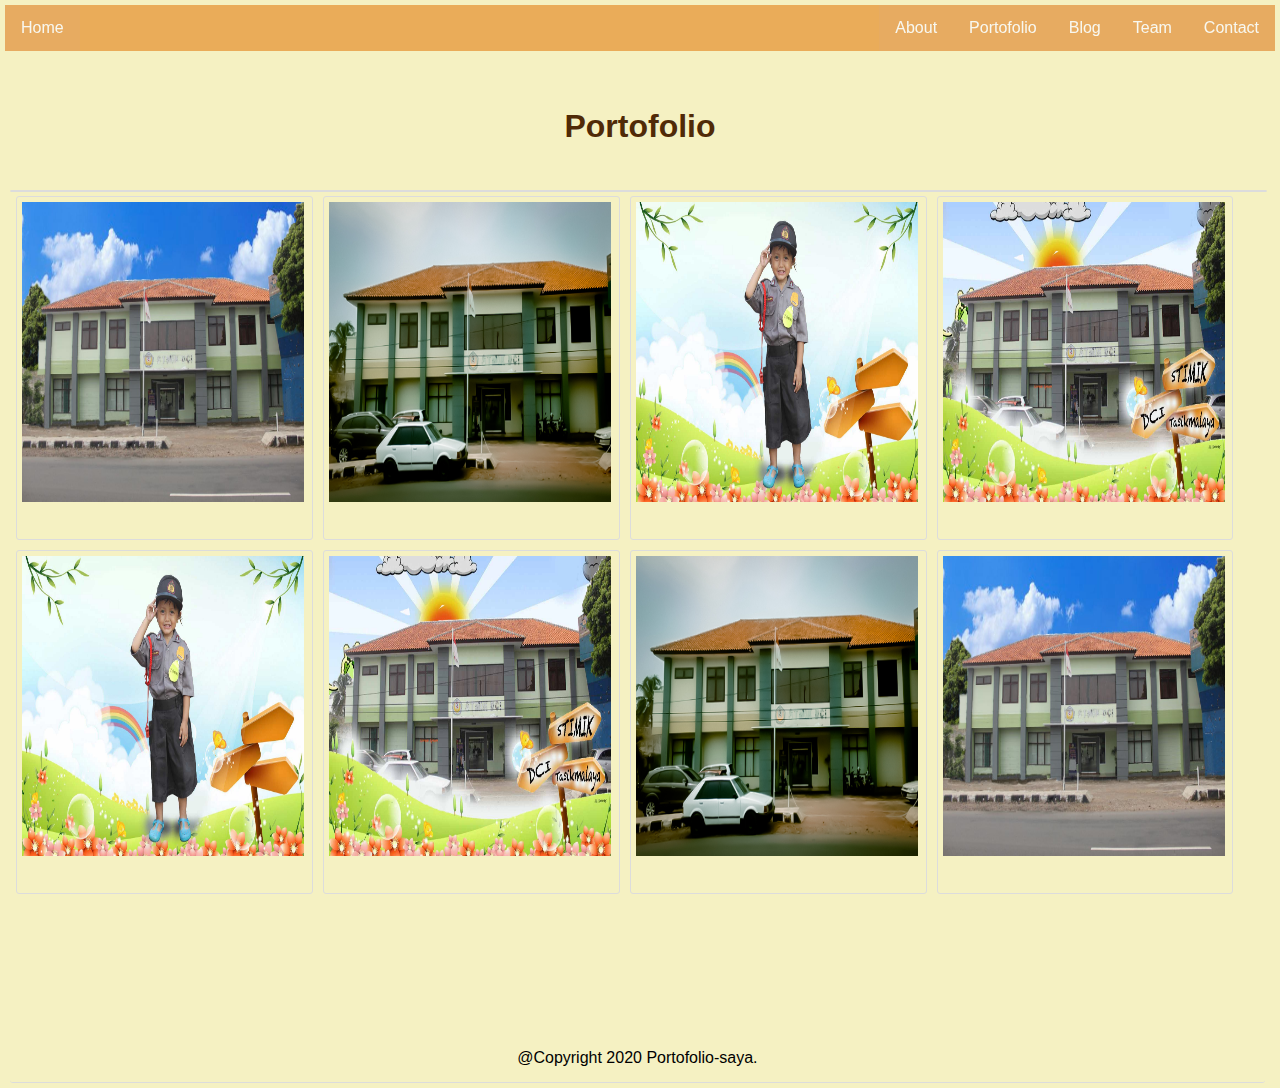
<file: Portofolio.html>
<!DOCTYPE html>
<html lang="en">
<head>
    <meta charset="UTF-8">
    <meta name="viewport" content="width=device-width, initial-scale=1.0">
    <link rel="stylesheet" href="style.css">
  
    <title>Home</title>
</head>
<body>
    <style>
        body {
            font-family:helvetica,courier,arial;
            margin: 5px;
            background-color: rgb(245, 241, 194);
          }
          
          ul {
            list-style-type: none;
            margin: 0;
            padding: 0;
            overflow: hidden;
            background-color: rgba(228, 138, 36, 0.664);
            position: -webkit-sticky;
            position: sticky;
            top: 0;
          }
          
          li {
            float: left;
          }
          
          li a {
            display: block;
            color: rgb(248, 248, 240);
            text-align: center;
            padding: 14px 16px;
            text-decoration: none;
          }
          
          li a:hover {
            background-color: rgb(97, 51, 8);
          }
          
          .active {
            background-color: rgba(230, 170, 101, 0.664);
          }
          </style>
    <ul>
        <li><a class="active" href="index.html">Home</a></li>
        <li style="float:right"><a class="active" href="Contact.html">Contact</a></li>  
        <li style="float:right"><a class="active" href="Team.html">Team</a></li>
        <li style="float:right"><a class="active" href="Blog.html">Blog</a></li>
        <li style="float:right"><a class="active" href="Portofolio.html">Portofolio</a></li>
        <li style="float:right"><a class="active" href="About.html">About</a></li>  
        
      </ul><br><br>

      
        <div>
            <center><h1  style="color:rgb(80, 42, 7)"><strong>Portofolio</strong></h1></center><br>
            
            
        
            <article>
              <div class="porto">
               <a href="kampusclonning.html"><img src="photo/kampusclonning.jpg" ></a>
               <div class="judul">
                   <a href="kampusclonning.html"></a>
               </div>
             </div>
              <div class="porto">
               <a href="kampuscoloring.html"><img src="photo/kampuscoloring.jpg" ></a>
               <div class="judul">
                   <a href="kampuscoloring.html"></a>
               </div>
           
               </div>
              <div class="porto">
               <a href="photoadek.html"><img src="photo/photoadek.jpg" ></a>
               <div class="judul">
                   <a href="photoadek.html"></a>
               </div>
               </div>
              <div class="porto">
               <a href="photokampus.html"><img src="photo/photokampus.jpg" ></a>
               <div class="judul">
                   <a href="photokampus.html"></a>
               </div>
               </div>
               <div class="porto">
                <a href="photoadek.html"><img src="photo/photoadek.jpg" ></a>
                <div class="judul">
                    <a href="photoadek.html"></a>
                </div>
                </div>
                <div class="porto">
                  <a href="photokampus.html"><img src="photo/photokampus.jpg" ></a>
                  <div class="judul">
                      <a href="photokampus.html"></a>
                  </div>
                  </div>
                <div class="porto">
               <a href="kampuscoloring.html"><img src="photo/kampuscoloring.jpg" ></a>
               <div class="judul">
                   <a href="kampuscoloring.html"></a>
               </div>
           
               </div>
                <div class="porto">
                  <a href="kampusclonning.html"><img src="photo/kampusclonning.jpg" ></a>
                  <div class="judul">
                      <a href="kampusclonning.html"></a>
                  </div>
         </article>
         
    <footer>
         @Copyright 2020 Portofolio-saya.
    </footer>
 </div>
</body>
</html>
</file>
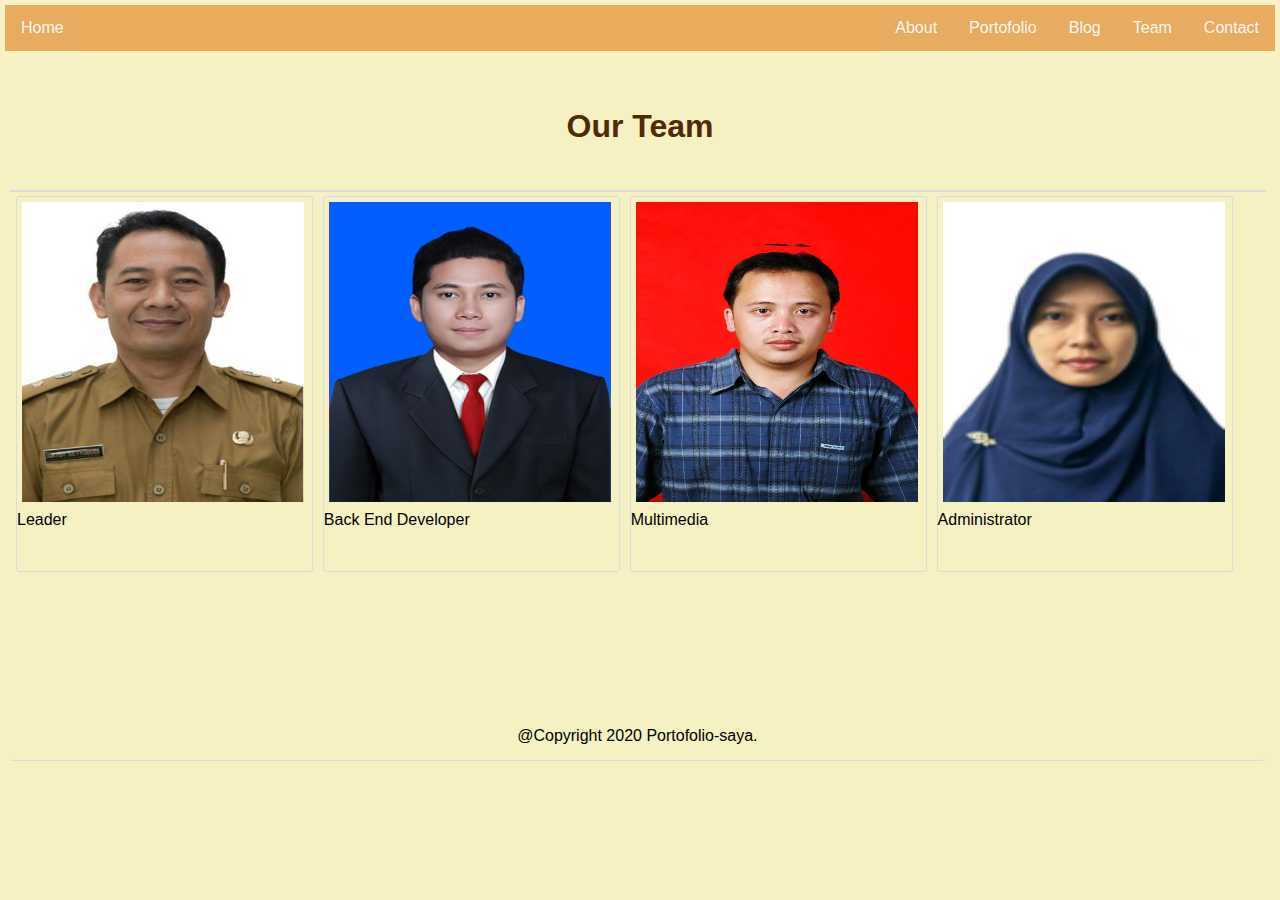
<file: Team.html>
<!DOCTYPE html>
<html lang="en">
<head>
    <meta charset="UTF-8">
    <meta name="viewport" content="width=device-width, initial-scale=1.0">
    <link rel="stylesheet" href="style.css">
  
    <title>Home</title>
</head>
<body>
    <style>
        body {
            font-family:helvetica,courier,arial;
            margin: 5px;
            background-color: rgb(245, 241, 194);
          }
          
          ul {
            list-style-type: none;
            margin: 0;
            padding: 0;
            overflow: hidden;
            background-color: rgba(228, 138, 36, 0.664);
            position: -webkit-sticky;
            position: sticky;
            top: 0;
          }
          
          li {
            float: left;
          }
          
          li a {
            display: block;
            color: rgb(248, 248, 240);
            text-align: center;
            padding: 14px 16px;
            text-decoration: none;
          }
          
          li a:hover {
            background-color: rgb(97, 51, 8);
          }
          
          .active {
            background-color: rgba(230, 170, 101, 0.664);
          }
          </style>
    <ul>
        <li><a class="active" href="index.html">Home</a></li>
        <li style="float:right"><a class="active" href="Contact.html">Contact</a></li>  
        <li style="float:right"><a class="active" href="Team.html">Team</a></li>
        <li style="float:right"><a class="active" href="Blog.html">Blog</a></li>
        <li style="float:right"><a class="active" href="Portofolio.html">Portofolio</a></li>
        <li style="float:right"><a class="active" href="About.html">About</a></li>  
        
      </ul><br><br>

      
        <div>
            <center><h1  style="color:rgb(80, 42, 7)"><strong>Our Team</strong></h1></center><br>
            
            
        
            <article>
              <div class="team">
               <a><img src="photo/photo.jpg" ></a>
               <div class="judul">
                   <a>Leader</a>
               </div>
              <p></p>
              </div>
              <div class="team">
               <a><img src="photo/photo2.jpg" ></a>
               <div class="judul">
                   <a>Back End Developer</a>
               </div>
           
              <p> </p>
              </div>
              <div class="team">
               <a><img src="photo/photo3.jpg" ></a>
               <div class="judul">
                   <a>Multimedia</a>
               </div>
              <p></p>
              </div>
              <div class="team">
               <a><img src="photo/photo5.jpg" ></a>
               <div class="judul">
                   <a>Administrator</a>
               </div>
              <p></p>
              </div>
         </article>
         
    <footer>
         @Copyright 2020 Portofolio-saya.
    </footer>
 </div>
</body>
</html>
</file>
<file: style.css>
.menu {
    text-align: right;
}
#h4 {
    position: absolute;
    top: 150px;
    right: 990px;
}
#h5 {
    position: absolute;
    top: 480px;
    left: 95px;
    color: rgb(206, 202, 209)
}

.table {
    position: absolute;
    top: 210px;
    right: 900px;
} 

 form {
    overflow: hidden;
} 
 label {
    float: left;
    width: 200px;
    padding-right: 24px;
 }
 input {
    float: left;
    width: calc(100% - 200px);
}
.container{
    width: 65%;
    height: auto;
    background: white;
    margin:auto;
    margin-top: 5px;
    padding-bottom: 5px;
}
.logo {
    font-size: xx-large;
    padding: 30px 0 30px 10px;
}

nav ul {
    list-style-type: none;
    margin: 0;
    padding: 0;
    overflow: hidden;
    background-color: #1a75ff;
    border: 1px solid gainsboro;
}

nav li {
    float: left;
}

nav li a{
    display: inline-block;
    color:#ffffff;
    text-align: center;
    padding: 14px 15px;
    text-decoration: none;
}

nav li a:hover {
    opacity:0.9;
    background-color: #3385ff;
}

article {
    width: 98.8%;
    height: auto;
    border-radius: 3px;
    margin: 5px 5px 5px 5px;
    border: 1px solid gainsboro;
    clear: both;
}

article p {
    padding: 5px 6px 5px 5px;
    line-height: 1.5;  
}
article .konten {
    width: 23.5%;
    height: auto;
    margin: 5px 5px 5px 5px;
    border-radius: 3px;
    border: 1px solid gainsboro;
    float: left;
}

article .isi {
    width: 98.5%;
    height: auto;
    margin: 5px 5px 5px 5px;
    border-radius: 3px;
    border: 1px solid gainsboro;
    float: left;
}
article .isi .judul {
    font-size: xx-large;
    margin-bottom: 10px;
    margin-left: 10px;
    margin-top: 10px;
}
article .isi p {
    margin-top: 0;
}
article .isi img {
    float: left;
    width: 20.8%;
    height: 150px;
    margin: 5px 5px 5px 5px;
}

article .konten img {
    width: 95.8%;
    height: 150px;
    margin: 5px 5px 5px 5px;

}
article .konten:hover {
    opacity:0.9;

}
article .konten .judul a {
    margin-left: 5px;
    text-decoration: none;
    font-size:x-large;
    color:#020101;
}

article .konten a:hover {
    opacity:0.9;
}


footer {
    clear: both;
    width: 98.8%;
    height: auto;
    text-align: center;
    margin: 5px 5px 5px 5px;
    border-radius: 3px;
    border-bottom: 1px solid gainsboro;
    padding-top: 150px;
    padding-bottom: 15px;  
}
#p1 {
    color: rgb(136, 129, 120);
    line-height: 40px;
    text-align: left;
    margin: 15px 195px 495px 320px;
    border-left: 5px solid rgba(27, 21, 3, 0.144);
    padding-top: 5px;
    padding-left: 20px;
    padding-bottom: 5px;  
}
.link-button{
    
    text-decoration: none;
    background-color: #e0ba73;
    color: rgb(247, 242, 242);
    padding: 2px 6px 2px 6px;
    border: 1px solid #311616;
    border-radius:5px;
    
}
.button1 {
    padding: 40px 50px;
    font-size: 50px;
    text-align: center;
    cursor: pointer;
    outline: none;
    color: #fff;
    background-color: #4CAF50;
    border: none;
    border-radius: 15px;
    box-shadow: 0 9px #999;
  }
  .button1:hover {background-color: #3e8e41}
  
  .button1:active {
    background-color: #3e8e41;
    box-shadow: 0 5px #666;
    transform: translateY(4px);
  }
  
.button2 {
    padding: 40px 50px;
    font-size: 50px;
    text-align: center;
    cursor: pointer;
    outline: none;
    color: #fff;
    background-color: #e0ba73;
    border: none;
    border-radius: 15px;
    box-shadow: 0 9px #999;
  }
  .button2:hover {background-color: #8e693e}
  
  .button2:active {
    background-color: #3e8e41;
    box-shadow: 0 5px #666;
    transform: translateY(4px);
  }

.button3 {
    padding: 40px 50px;
    font-size: 50px;
    text-align: center;
    cursor: pointer;
    outline: none;
    color: #fff;
    background-color: #e073af;
    border: none;
    border-radius: 15px;
    box-shadow: 0 9px #999;
    
  }
  .button3:hover {background-color: #8e3e81}
  
  .button3:active {
    background-color: #3e8e41;
    box-shadow: 0 5px #666;
    transform: translateY(4px);
  }

.button4 {
    padding: 40px 50px;
    font-size: 50px;
    text-align: center;
    cursor: pointer;
    outline: none;
    color: #fff;
    background-color: #9473e0;
    border: none;
    border-radius: 15px;
    box-shadow: 0 9px #999;
    
  }
  .button4:hover {background-color: #3e438e}
  
  .button4:active {
    background-color: #3e8e41;
    box-shadow: 0 5px #666;
    transform: translateY(4px);
  }

.button5 {
    padding: 40px 50px;
    font-size: 50px;
    text-align: center;
    cursor: pointer;
    outline: none;
    color: #fff;
    background-color: #73e0bc;
    border: none;
    border-radius: 15px;
    box-shadow: 0 9px #999;
  }
  .button5:hover {background-color: #3e8e5d}
  
  .button5:active {
    background-color: #3e8e41;
    box-shadow: 0 5px #666;
    transform: translateY(4px);
  }


article .team {
    width: 23.5%;
    height: auto;
    margin: 5px 5px 5px 5px;
    border-radius: 3px;
    border: 1px solid gainsboro;
    float: left;
}
article .team img {
    width: 95.8%;
    height: 300px;
    margin: 5px 5px 5px 5px;

}
article .porto:hover {
    opacity:0.9;

}
article .porto .judul a {
    margin-left: 5px;
    text-decoration: none;
    font-size:x-large;
    color:#020101;
}

article .porto a:hover {
    opacity:0.9;
}
article .porto {
    width: 23.5%;
    height: auto;
    margin: 5px 5px 5px 5px;
    border-radius: 3px;
    border: 1px solid gainsboro;
    float: left;
}
article .porto img {
    width: 95.8%;
    height: 300px;
    margin: 5px 5px 5px 5px;

}
article .porto:hover {
    opacity:0.9;

}
article .porto .judul a {
    margin-left: 5px;
    text-decoration: none;
    font-size:x-large;
    color:#020101;
}

article .porto a:hover {
    opacity:0.9;
}
</file>
